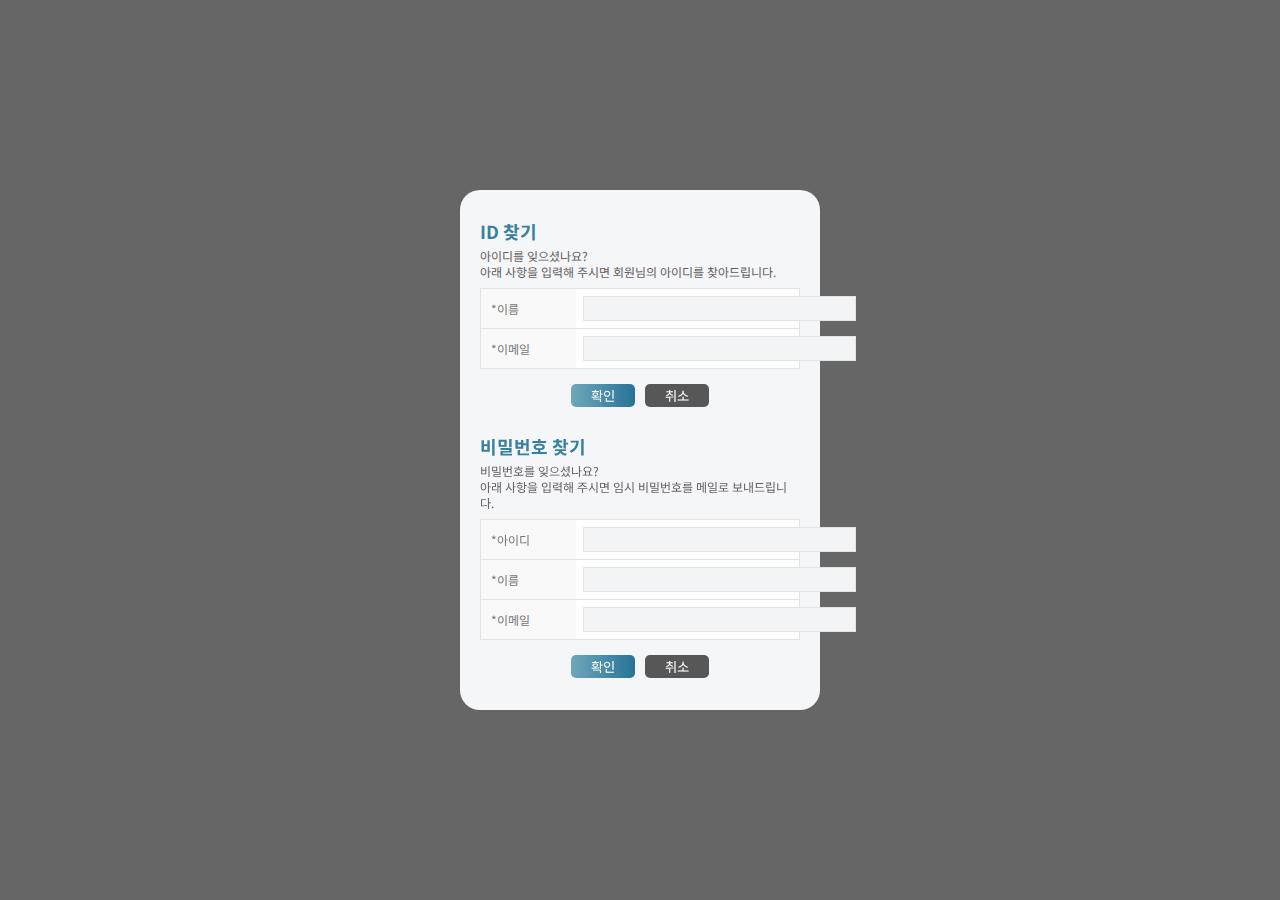
<file: index.html>
<!DOCTYPE html>
<html lang="en">

<head>
    <meta charset="UTF-8">
    <meta http-equiv="X-UA-Compatible" content="IE=edge">
    <meta name="viewport" content="width=device-width, initial-scale=1.0">
    <link rel="stylesheet" href="./common/css/reset.css">
    <link rel="stylesheet" href="./common/css/index.css">
    <link rel="stylesheet" href="./common/css/fonts.css">
    <title>Document</title>
</head>

<body>
    <div class="overly"></div>
    <div class="login__wrapper">
        <div class="id__wrapper">
            <h1 class="form__h1">ID 찾기</h1>
            <span>아이디를 잊으셨나요?</span><br>
            <span>아래 사항을 입력해 주시면 회원님의 아이디를 찾아드립니다.</span>

            <form class="id__form">
                <div class="id_wrapper__cel">
                    <p>*이름</p>
                    <div class="id__wrapper__celt">
                        <input type="text">
                    </div>
                </div>

                <div class="id_wrapper__cel">
                    <p>*이메일</p>
                    <div class="id__wrapper__celt">
                        <input type="text">
                    </div>
                </div>

                <div class="btn__wrapper">
                    <button>확인</button>
                    <button>취소</button>
                </div>
            </form>
        </div>

        <div class="id__wrapper">
            <h1 class="form__h1">비밀번호 찾기</h1>
            <span>비밀번호를 잊으셨나요?</span><br>
            <span>아래 사항을 입력해 주시면 임시 비밀번호를 메일로 보내드립니다.</span>

            <form class="id__form">
                <div class="id_wrapper__cel">
                    <p>*아이디</p>
                    <div class="id__wrapper__celt">
                        <input type="text">
                    </div>
                </div>

                <div class="id_wrapper__cel">
                    <p>*이름</p>
                    <div class="id__wrapper__celt">
                        <input type="text">
                    </div>
                </div>

                <div class="id_wrapper__cel">
                    <p>*이메일</p>
                    <div class="id__wrapper__celt">
                        <input type="text">
                    </div>
                </div>

                <div class="btn__wrapper">
                    <button>확인</button>
                    <button>취소</button>
                </div>
            </form>
        </div>
    </div>
</body>

</html>
</file>
<file: common/css/index.css>
.overly{
    position: fixed;
    top: 0;
    left: 0;
    right: 0;
    bottom: 0;
    background-color: rgba(0, 0, 0, 0.6);
    z-index: -1;
}

.login__wrapper{
    max-width: 360px;
    width: 90%;
    height: 520px;
    background-color: #f5f6f8;
    margin: 0 auto;
    border-radius: 20px;
    display: flex;
    justify-content: center;
    align-items: center;
    flex-direction: column;
    position: fixed;
    top: 50%;
    left: 50%;
    transform: translate(-50%, -50%);
}

.form__h1{
    color: #3980a0;
    font-size: 18px;
    margin-bottom: 6px;
}

.id__wrapper{
    width: 89%;
}

.id__wrapper > span{
    font-size: 12px;
    color: #635e60;
}

.id__form{
    margin-top: 10px;
    border-top: 1px solid #e3e3e3;
}

.id__form *{
    color: #777777;
}

.id_wrapper__cel{
    border: 1px solid #e3e3e3;
    display: flex;
    align-items: center;
    height: 40px;
    border-top: none;
}

.id_wrapper__cel > p{
    width: 30%;
    height: 100%;
    background-color: #f9f9f9;
    display: flex;
    align-items: center;
    font-size: 12px;
    padding-left: 10px;
}

.id__wrapper__celt{
    width: 70%;
    height: 100%;
    padding-left: 2%;
    background-color: #ffffff;
    display: flex;
    align-items: center;
}

.id__wrapper__celt input{
    height: 25px;
    border: 1px solid #e2e3e3;
    background-color: #f3f4f5;
    padding: 0 2%;
    font-size: 12px;
}

.btn__wrapper{
    display: flex;
    justify-content: center;
    margin-top: 15px;
}

.btn__wrapper button{
    color: #ffffff;
    border-radius: 5px;
    width: auto;
    height: auto;
    padding: 2px 20px;
}

.btn__wrapper button:first-child{
    background: linear-gradient( to right, #6fa7bb, #277397 );
    margin-right: 10px; 
}

.btn__wrapper button:last-child{
    background: #575757;
}

.login__wrapper .id__wrapper:first-child .btn__wrapper{
    margin-bottom: 30px;
}
</file>
<file: common/css/fonts.css>
@import url('https://fonts.googleapis.com/css2?family=Noto+Sans+KR:wght@100;300;400;500;700;900&display=swap');

*{
    font-family: 'Noto Sans KR', sans-serif;
}
</file>
